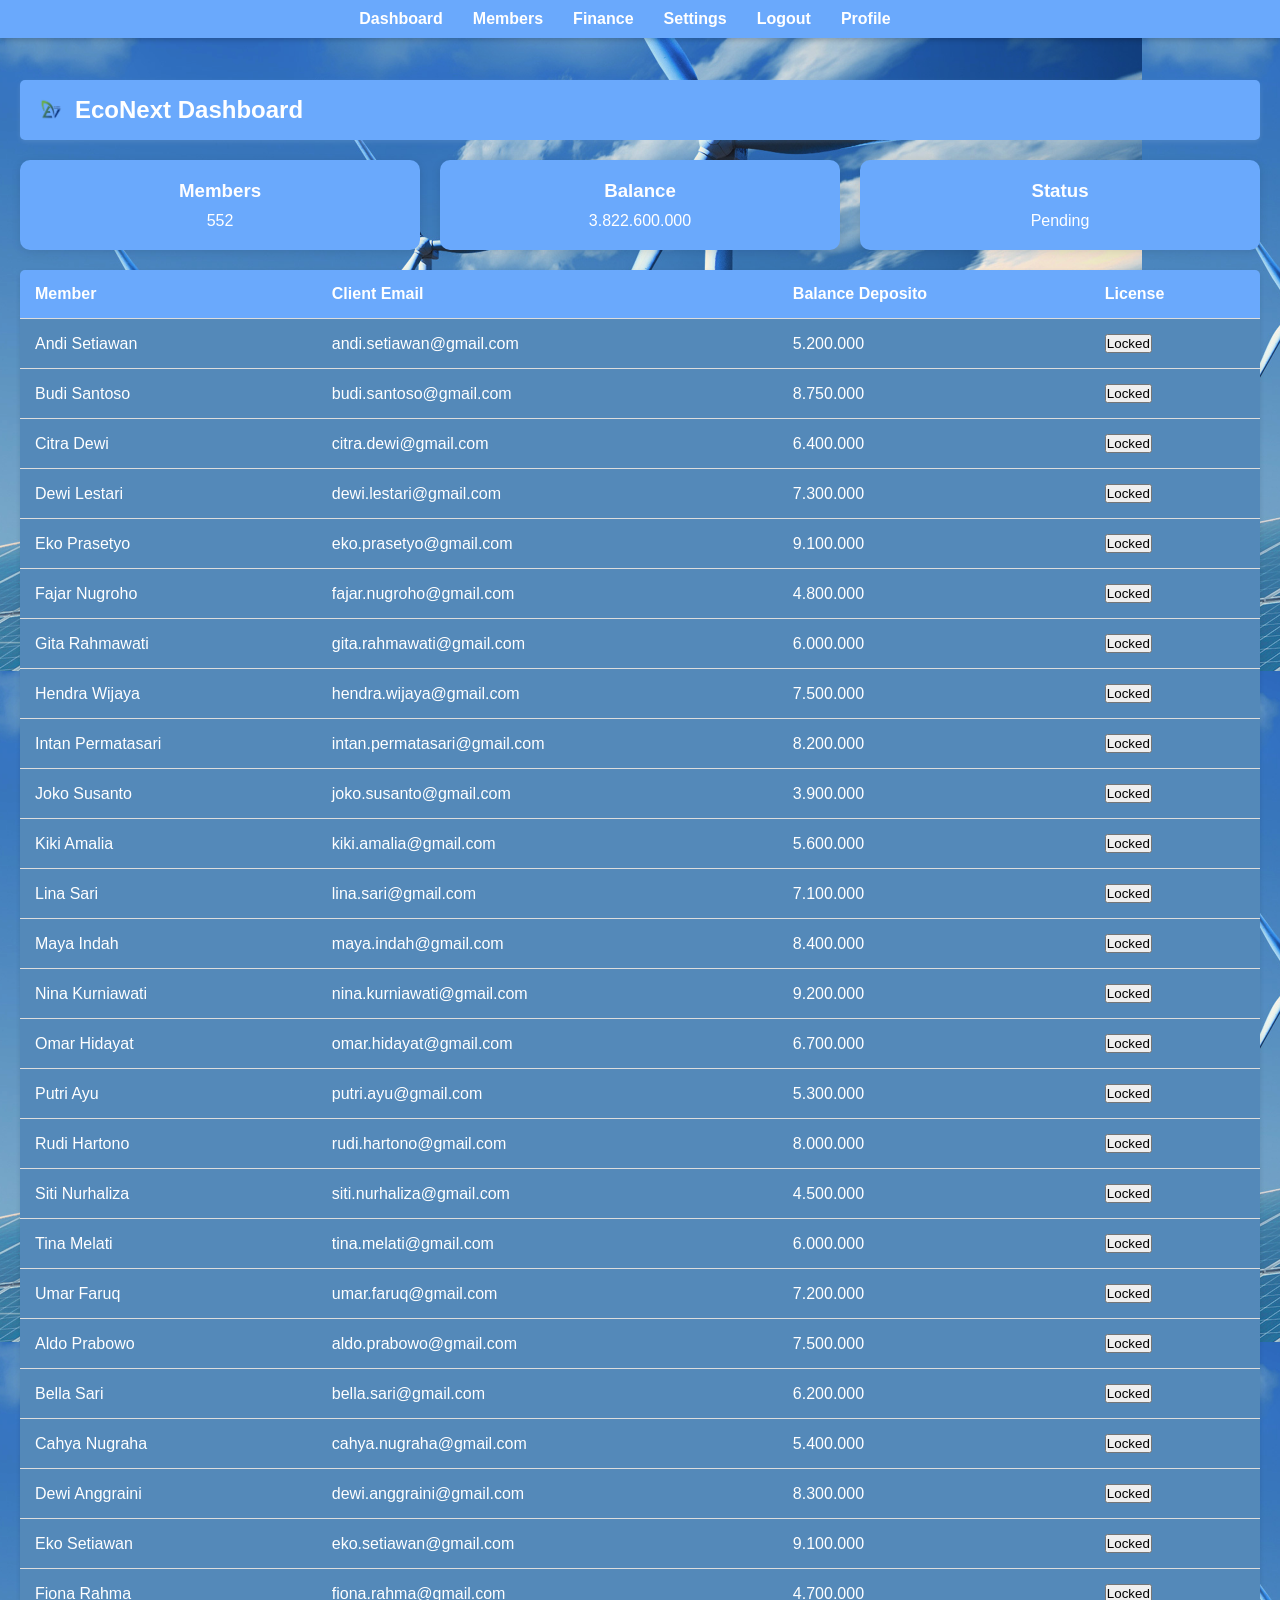
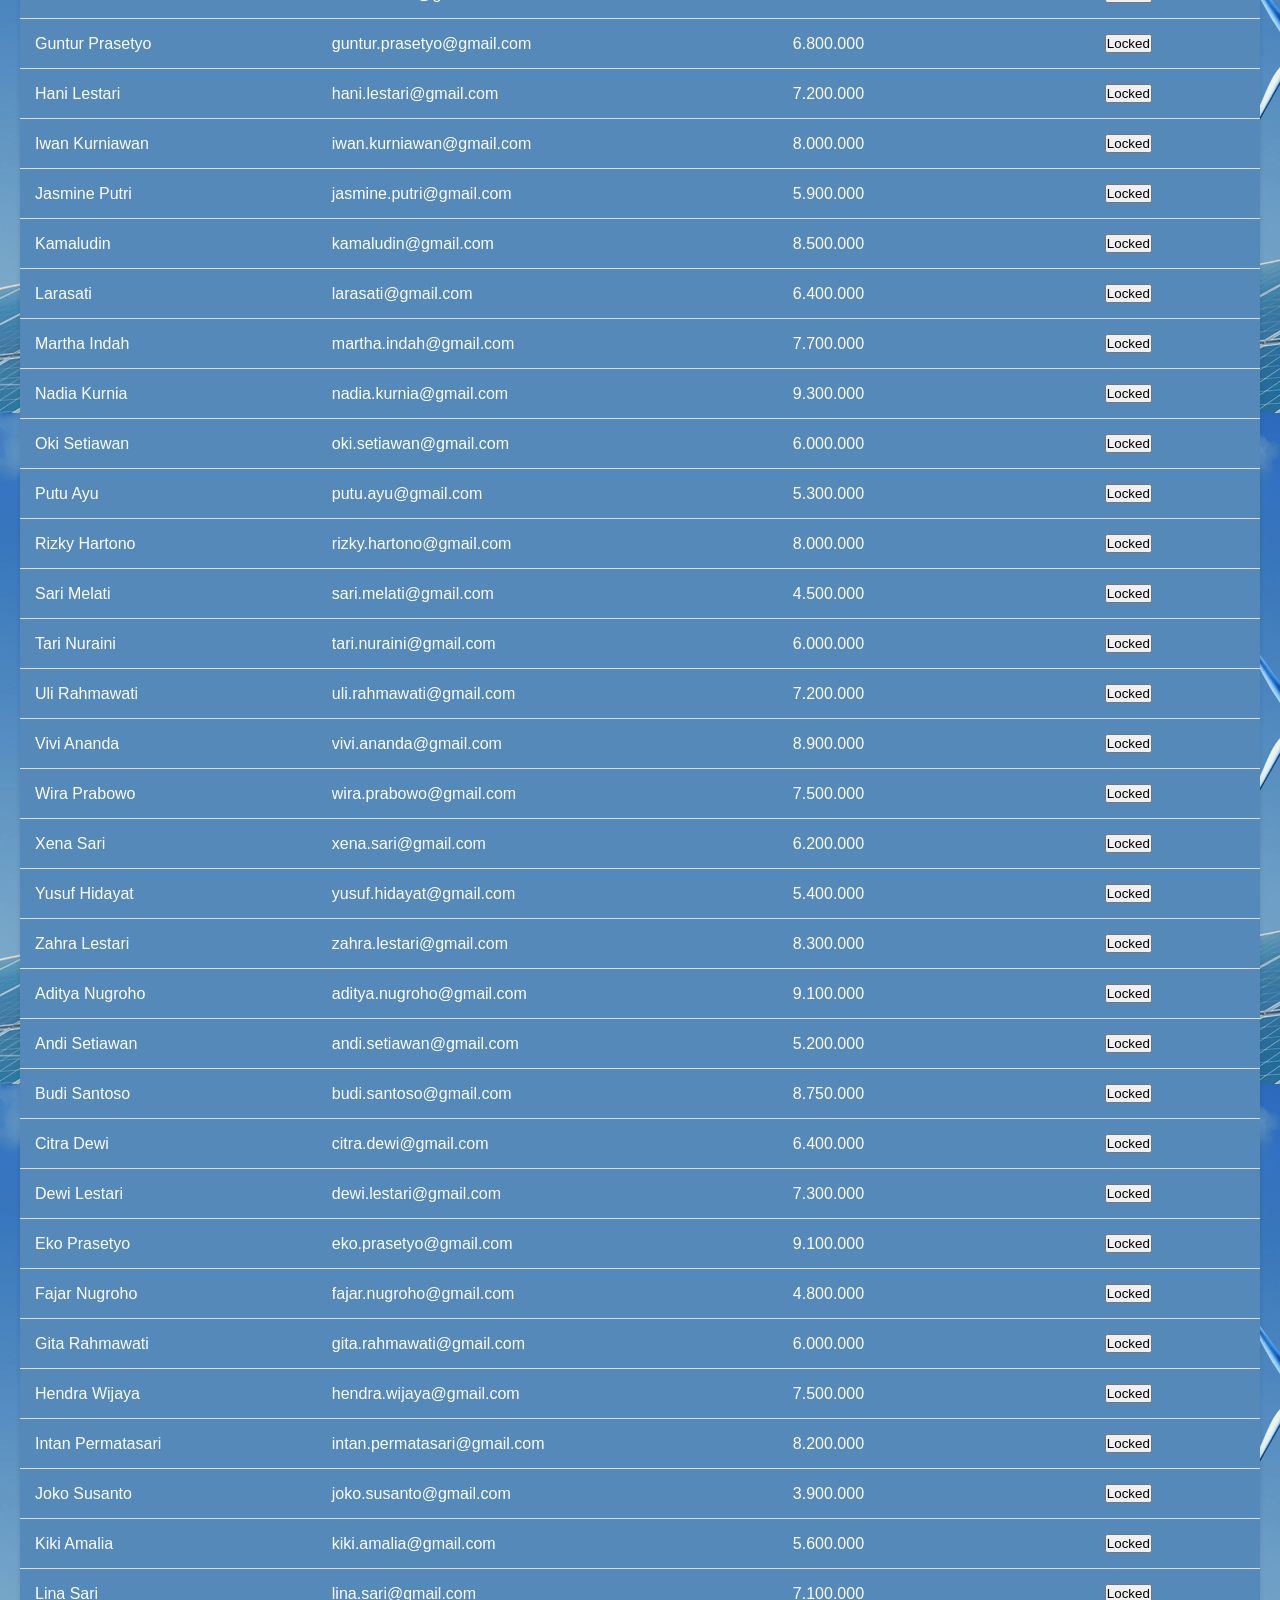
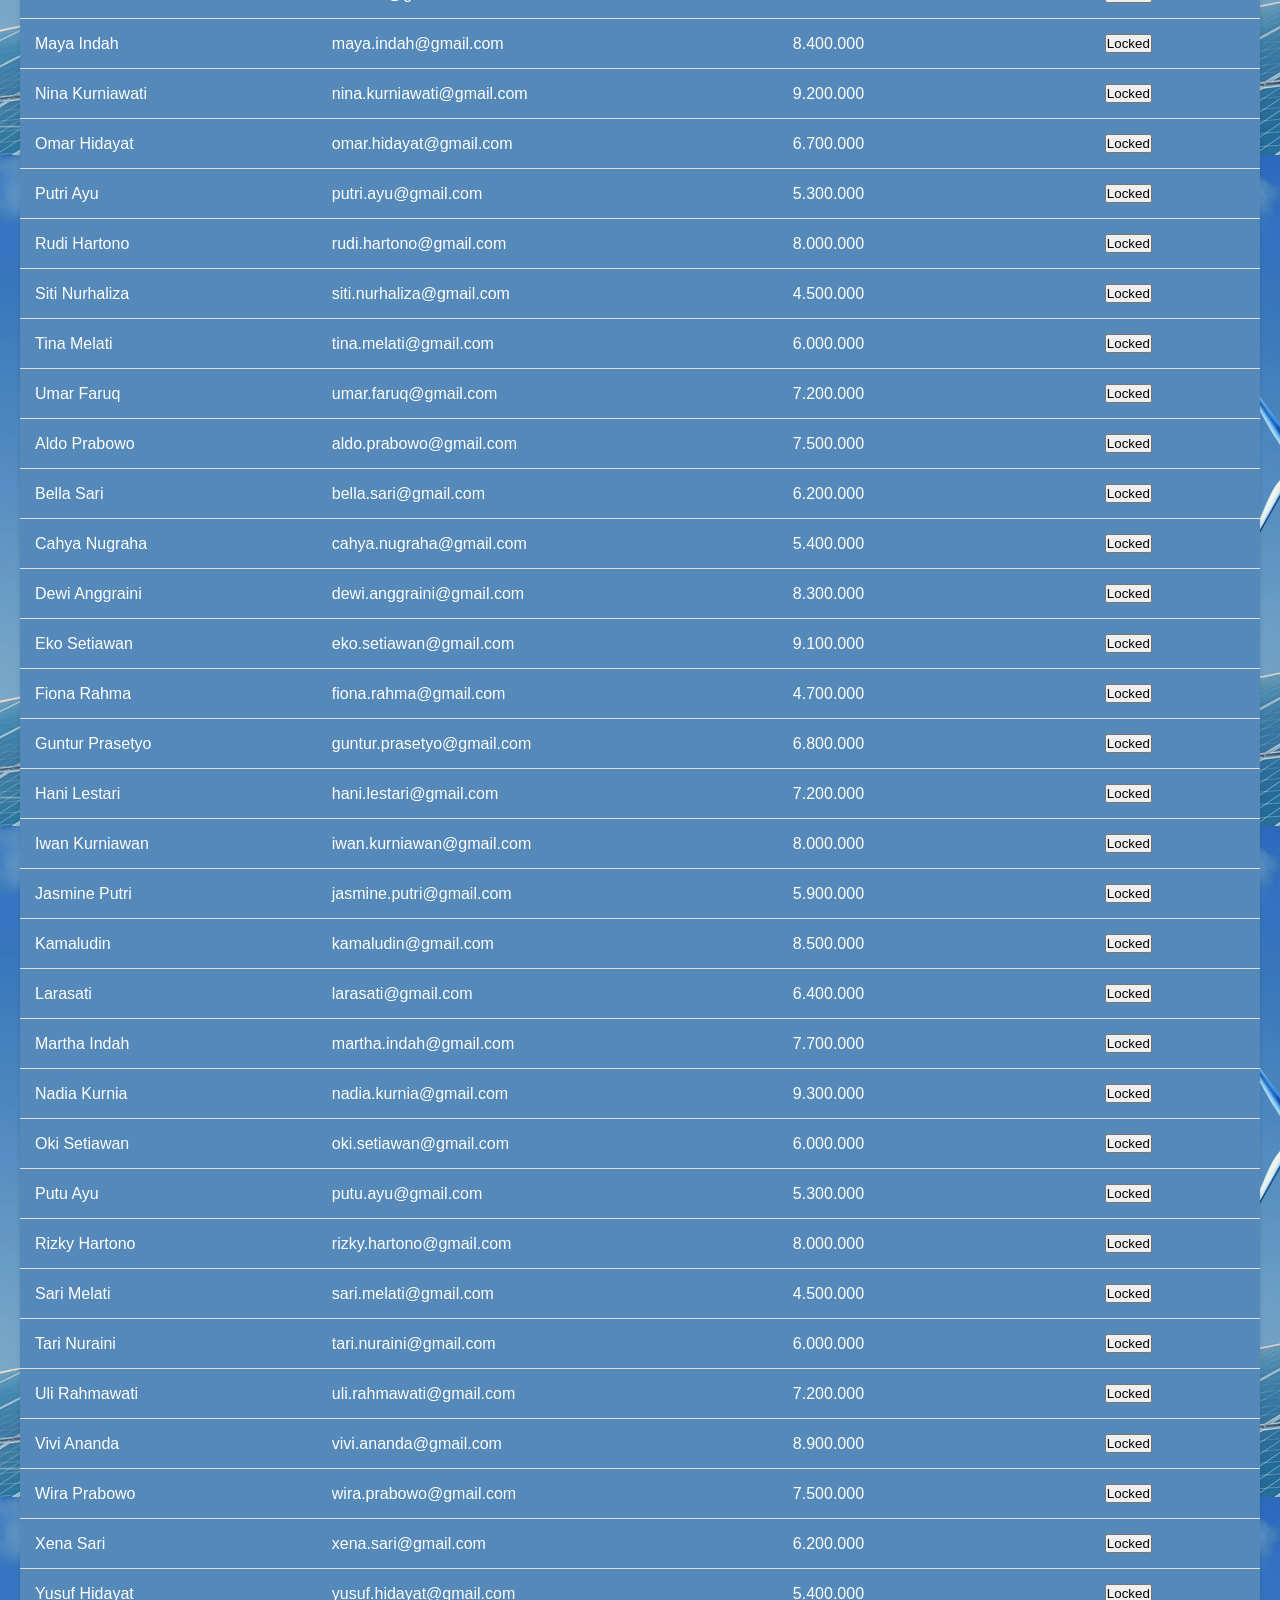
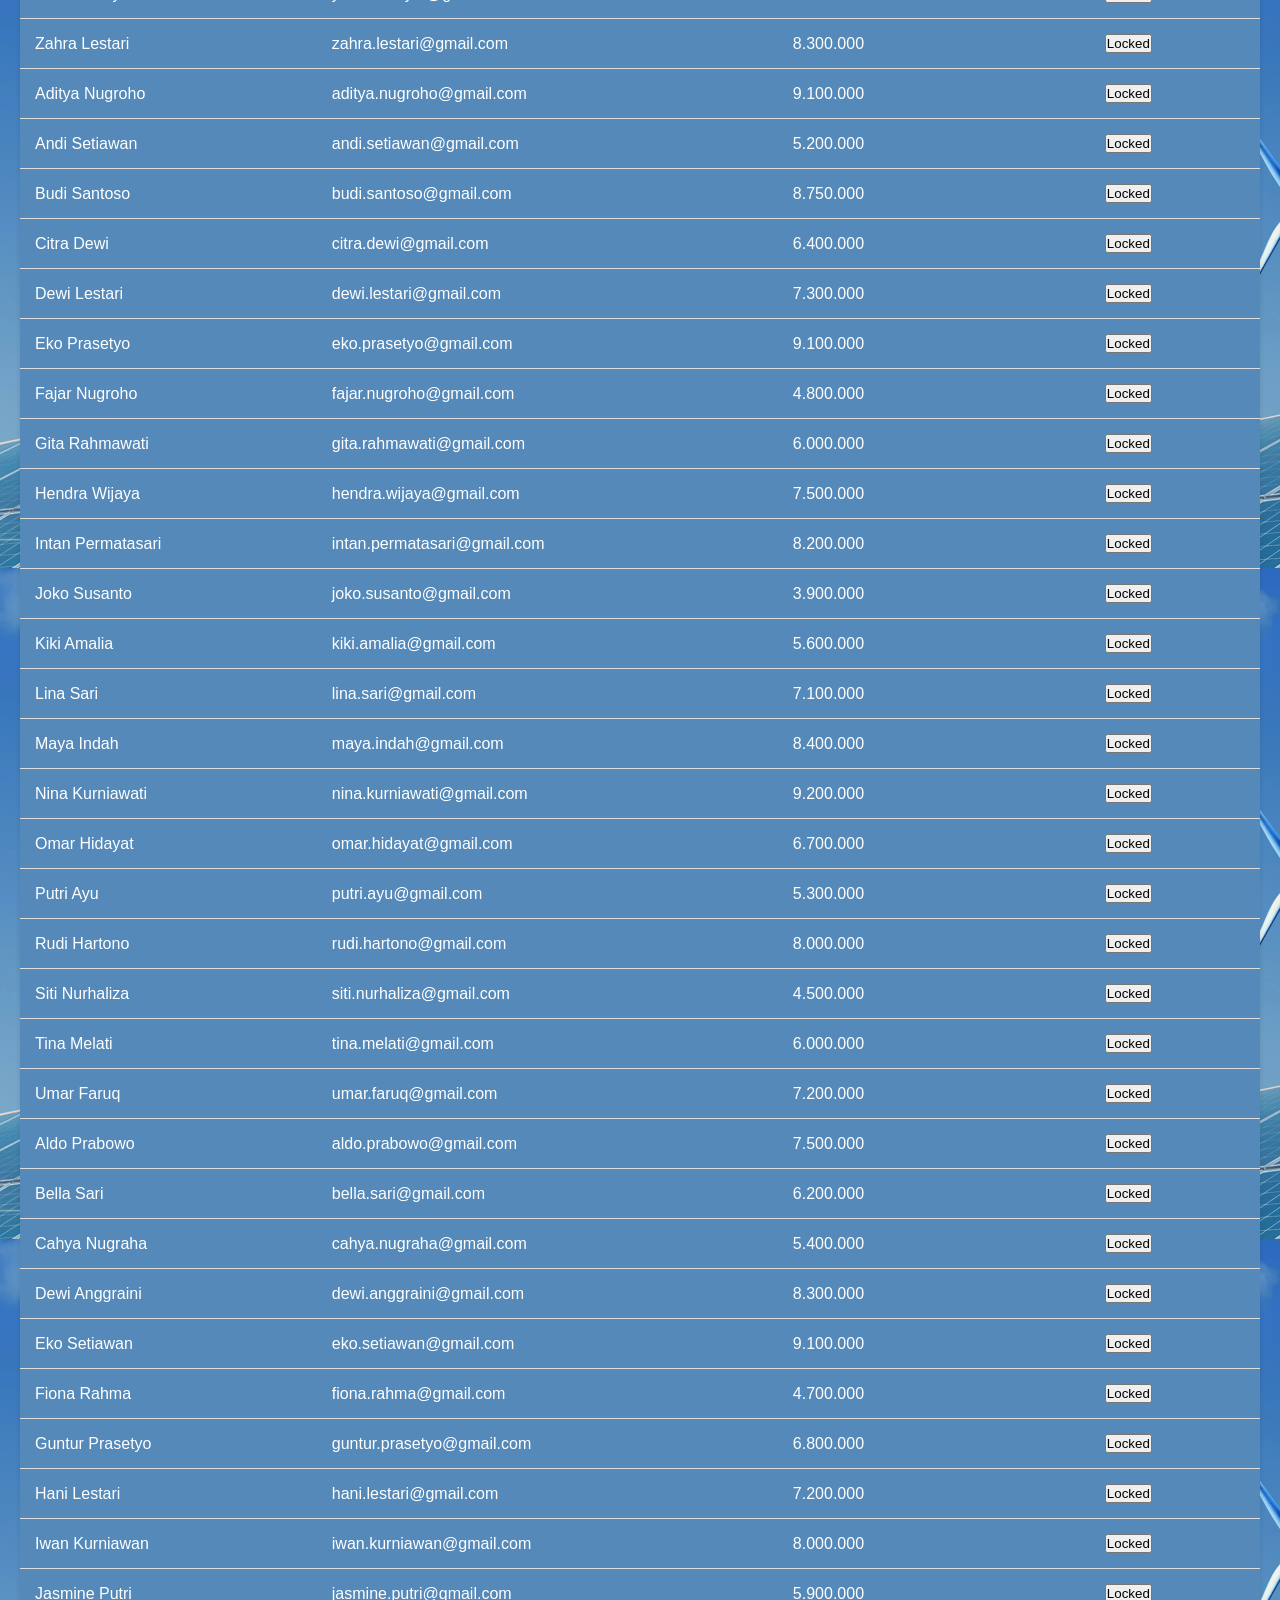
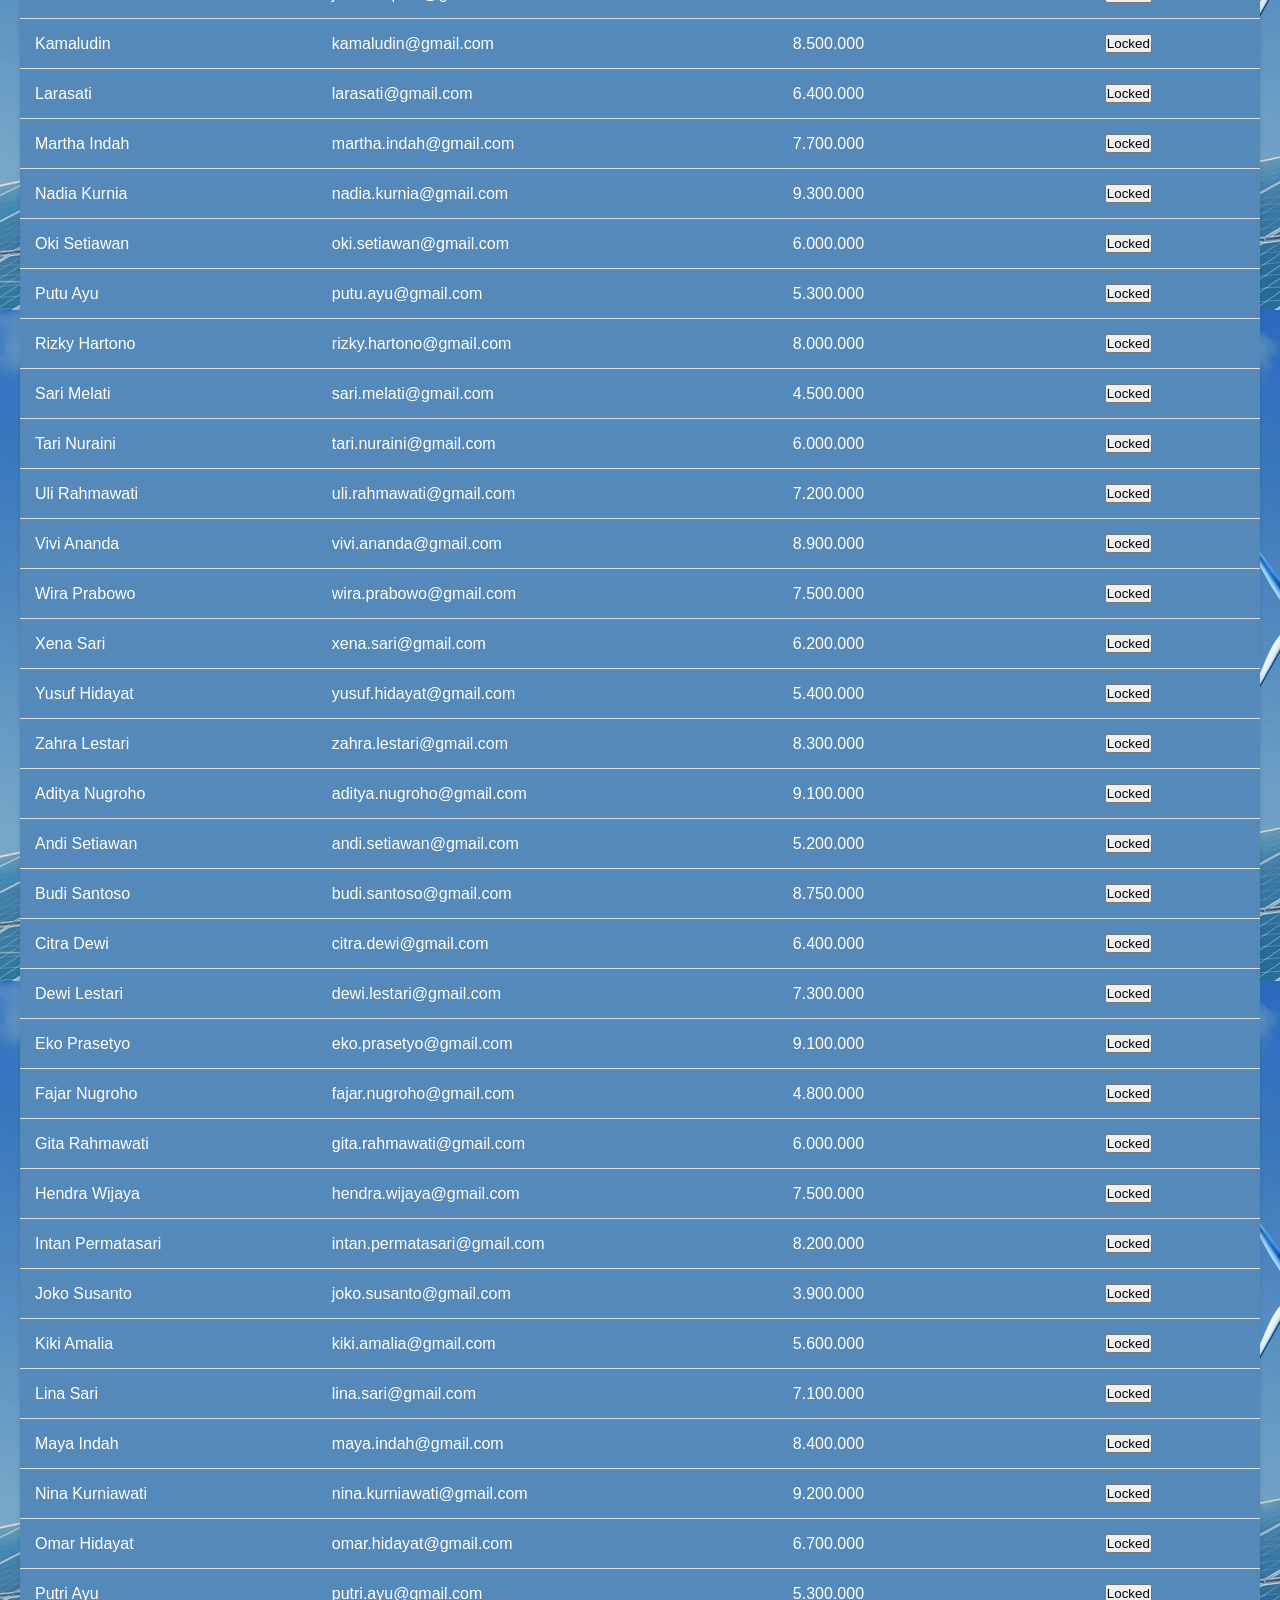
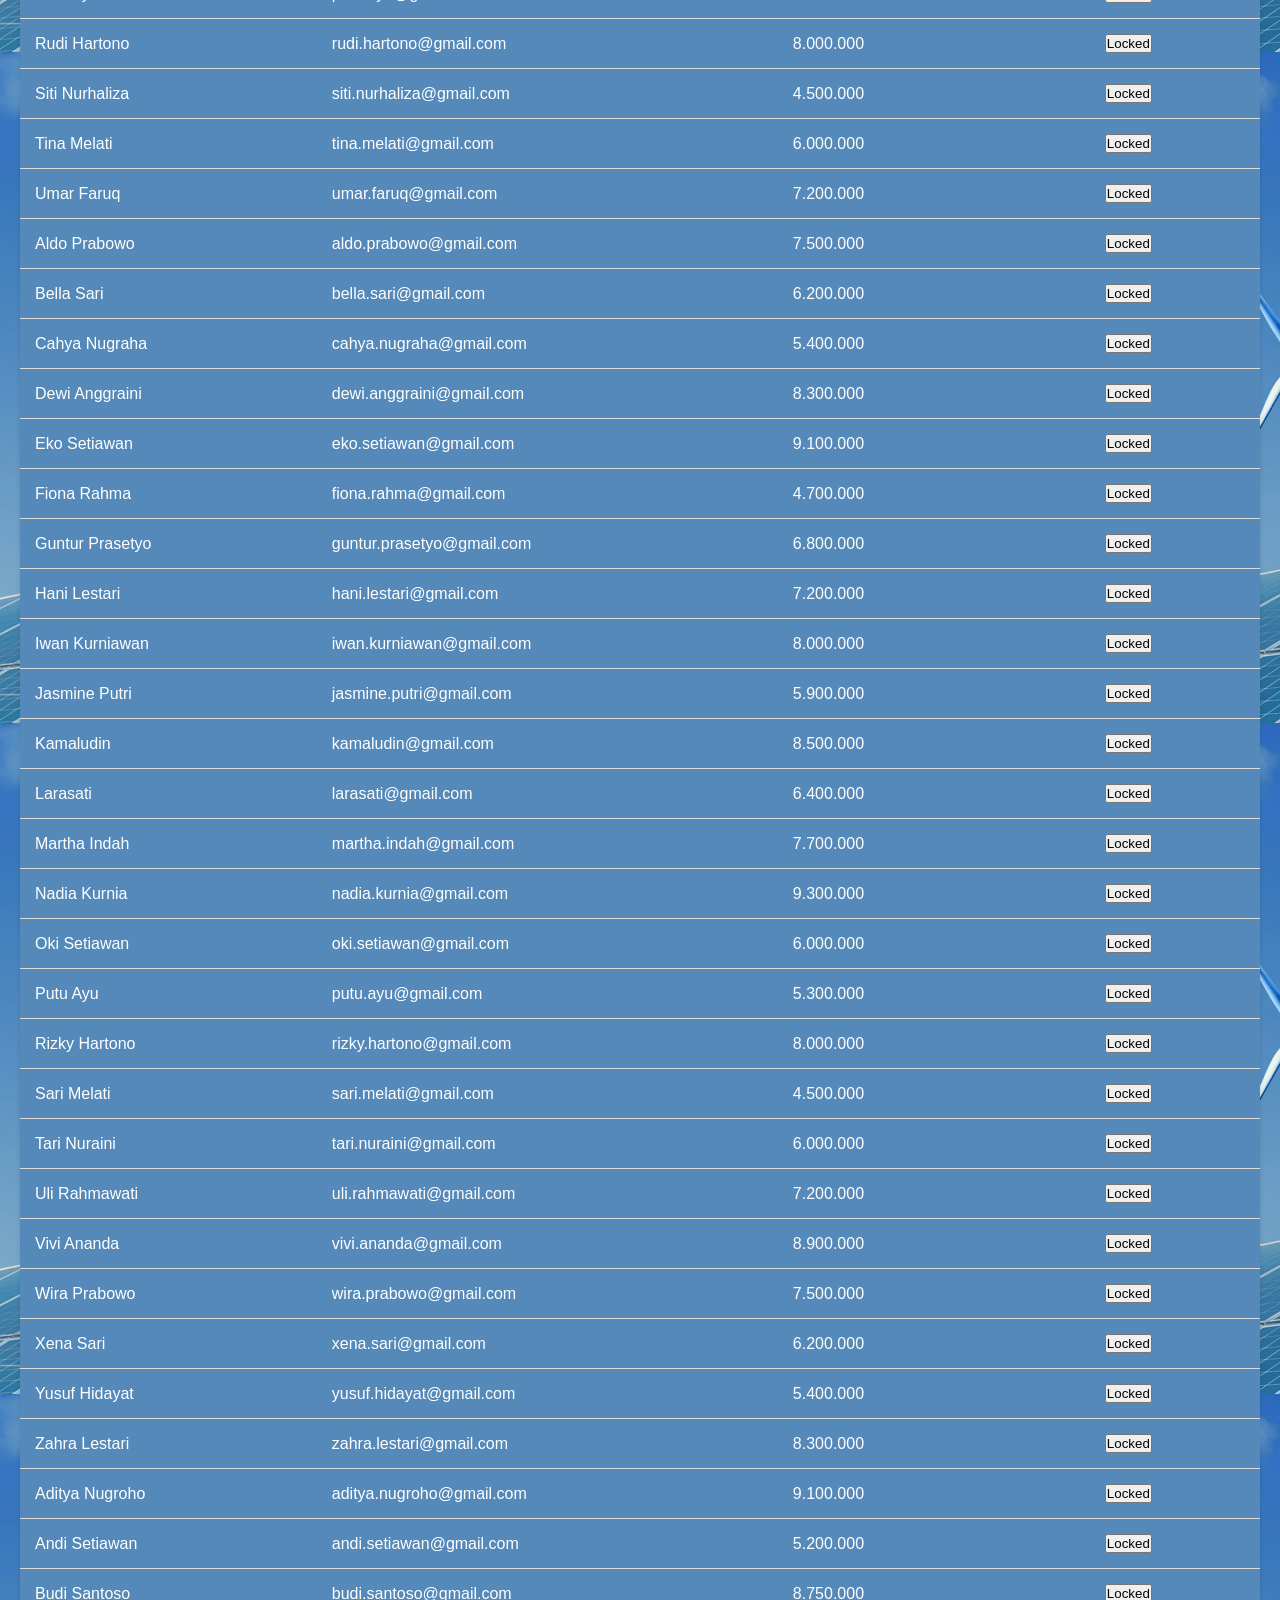
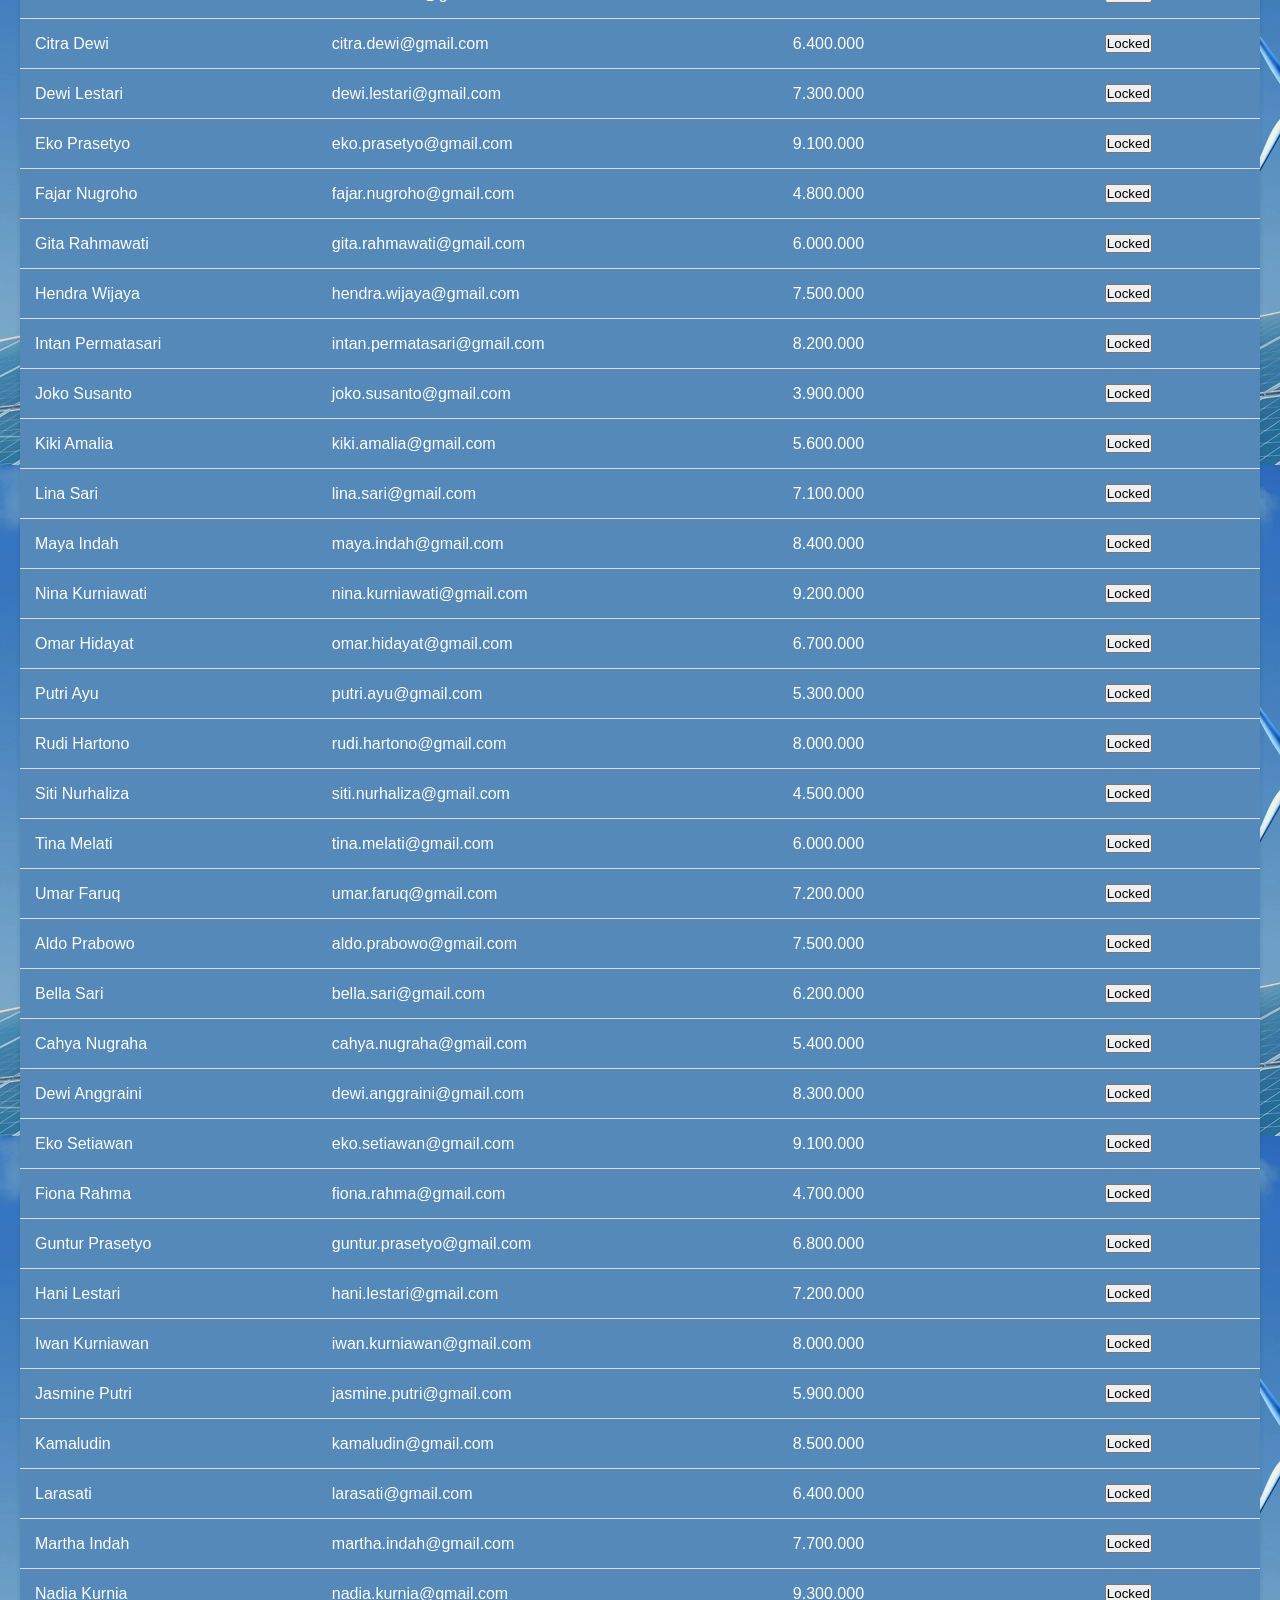
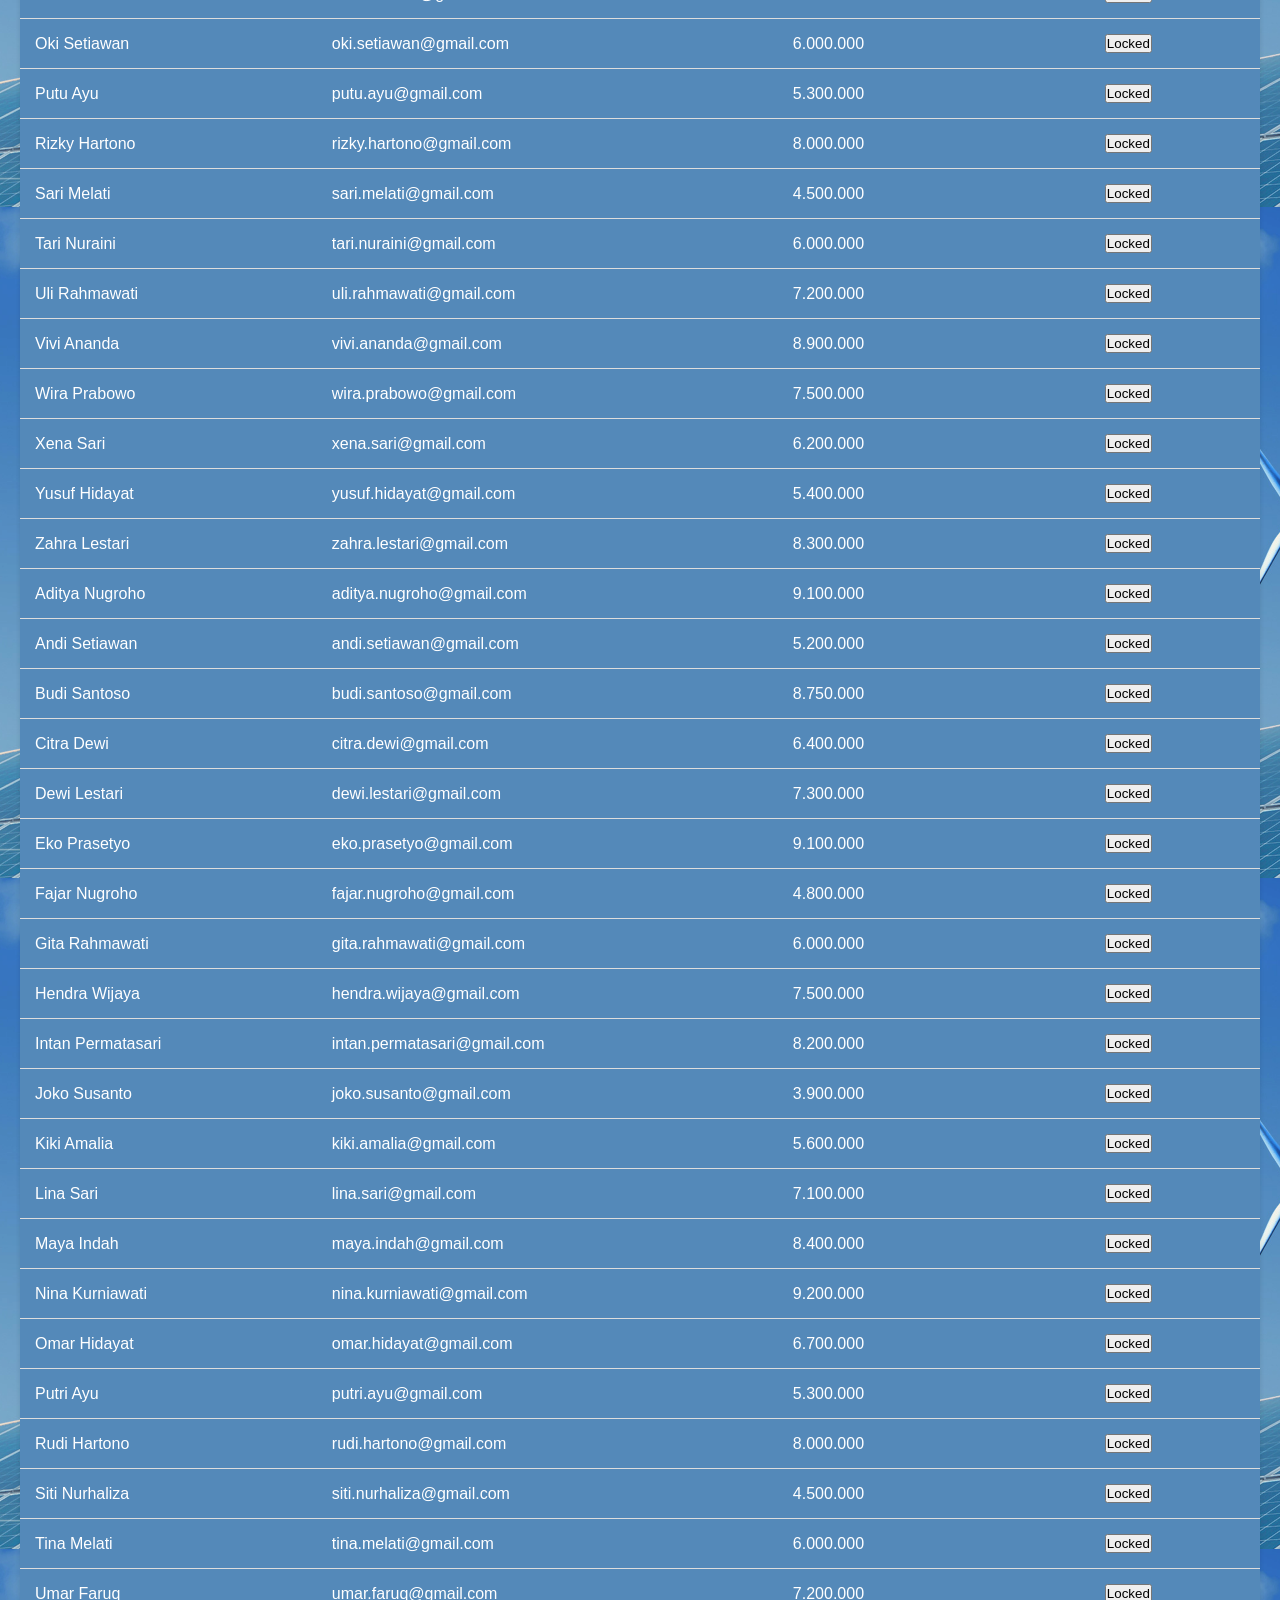
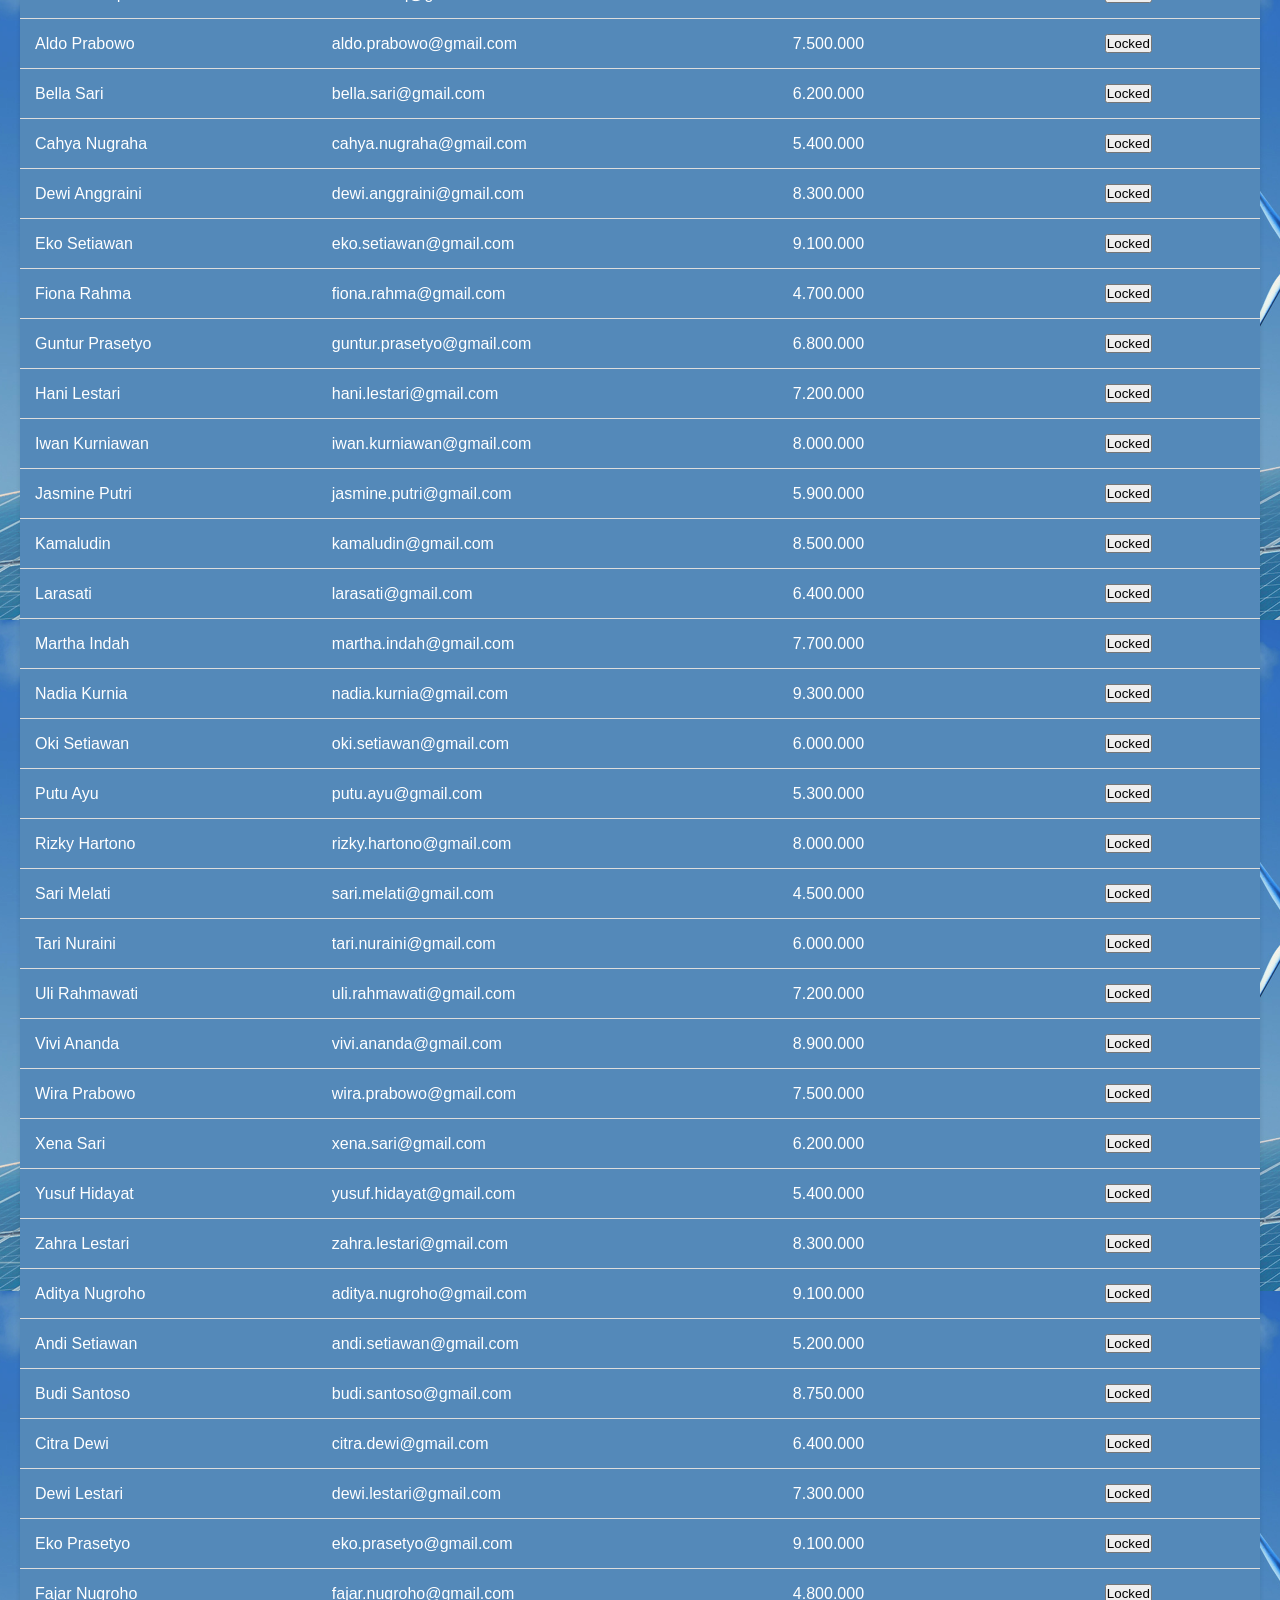
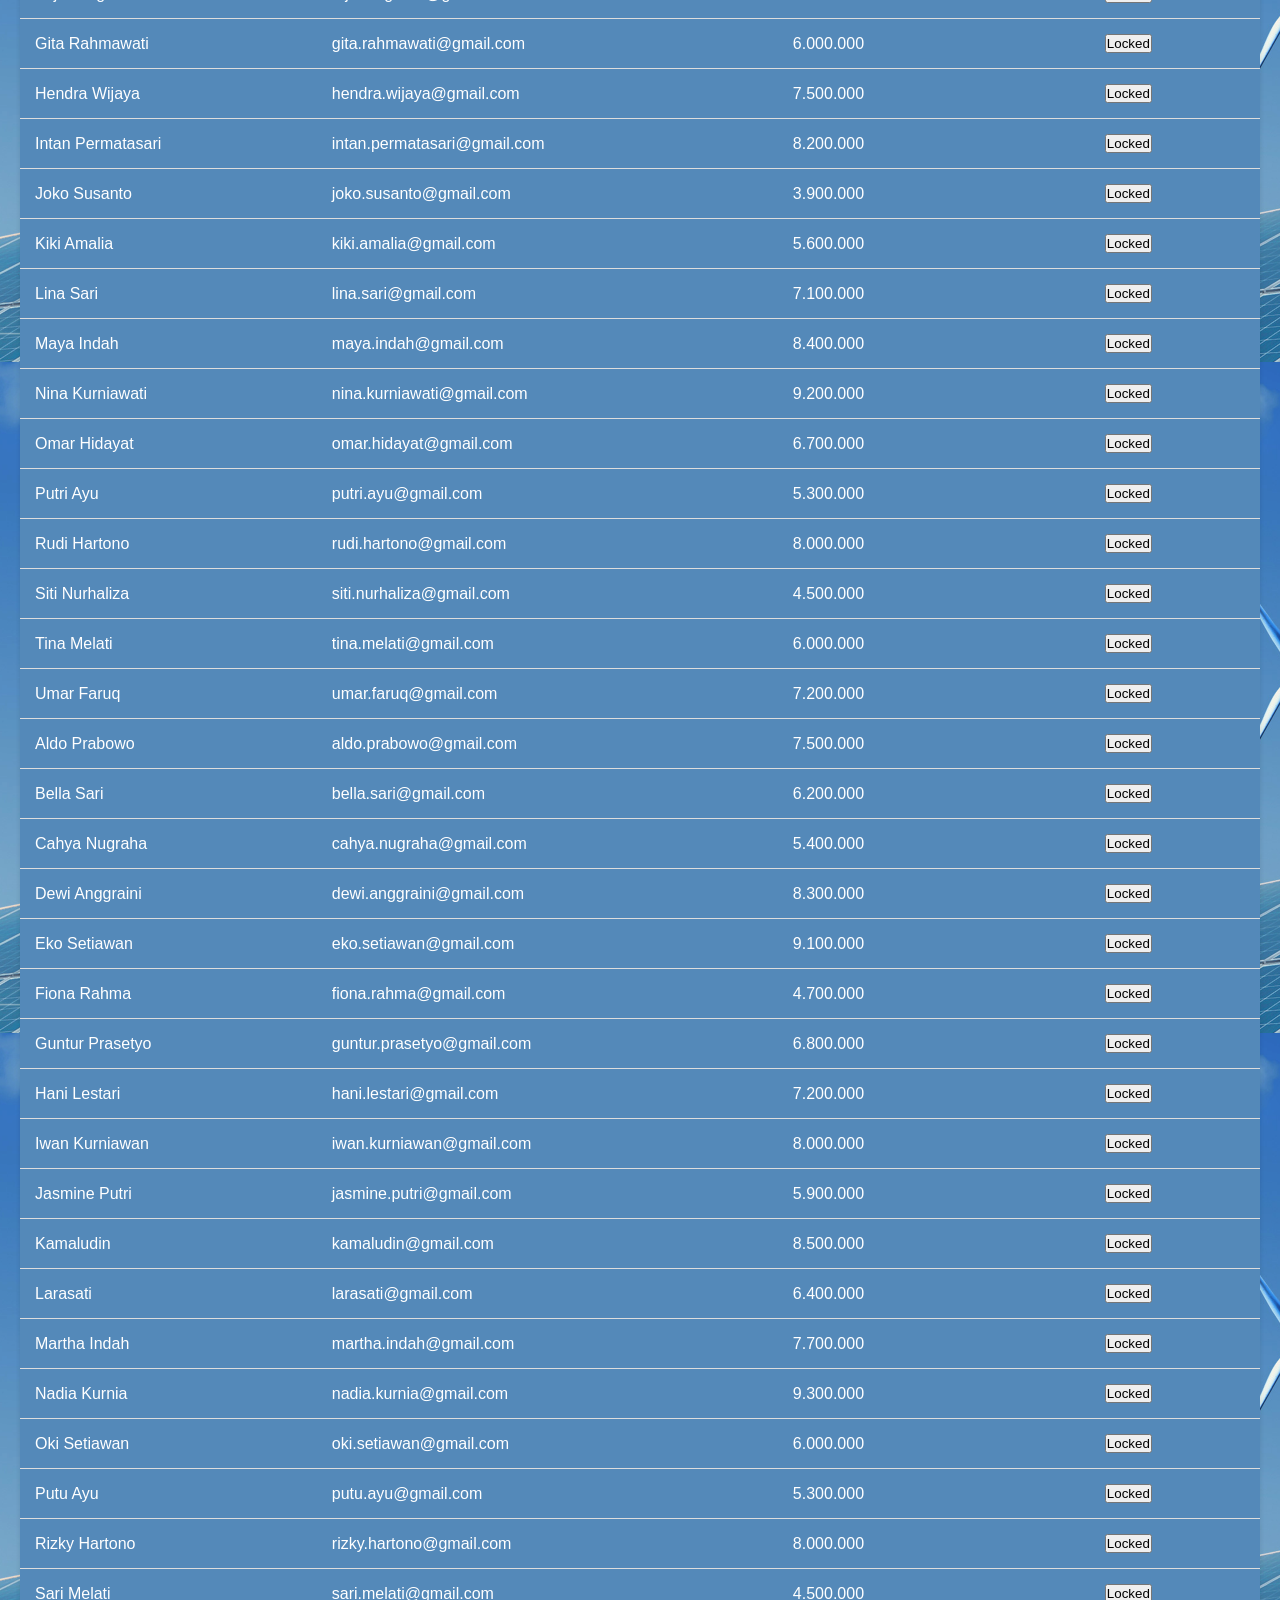
<file: index.html>
<!DOCTYPE html>
<html lang="id">
<head>
    <meta charset="UTF-8">
    <meta name="viewport" content="width=device-width, initial-scale=1.0">
    <title>Dashboard Econext Ventures</title>
    <link rel="stylesheet" href="style.css">
</head>
<body>
    <!-- NAVBAR DI ATAS -->
    <div class="navbar">
        <ul>
            <li><a href="#">Dashboard</a></li>
            <li><a href="#">Members</a></li>
            <li><a href="#">Finance</a></li>
            <li><a href="#">Settings</a></li>
            <li><a href="#">Logout</a></li>
            <li><a href="#" id="edit-button">Profile</a></li>
            <li><a href="#" id="save-button" style="display: none;">Save</a></li>
        </ul>
    </div>

    <!-- MAIN CONTENT -->
    <div class="main-content">
        <div class="header">
            <h2>
                <img src="logo.png" alt="Logo" class="header-logo">
                EcoNext Dashboard
            </h2>
        </div>
        <div class="cards">
            <div class="card">
                <h3>Members</h3>
                <p id="total-projects">0</p>
            </div>
            <div class="card">
                <h3>Balance</h3>
                <p id="total-balance">Rp. 0</p>
            </div>
            <div class="card">
                <h3>Status</h3>
                <p id="status" contenteditable="true" onblur="updateStatus(this.innerText)">Pending</p>
            </div>
        </div>
        <table>
            <thead>
                <tr>
                    <th>Member</th>
                    <th>Client Email</th>
                    <th>Balance Deposito</th>
                    <th>License</th>
                </tr>
            </thead>
            <tbody id="project-list">
                <!-- Data proyek akan diisi oleh JavaScript -->
            </tbody>
        </table>
    </div>

    <script src="script.js"></script>
</body>
</html>
</file>
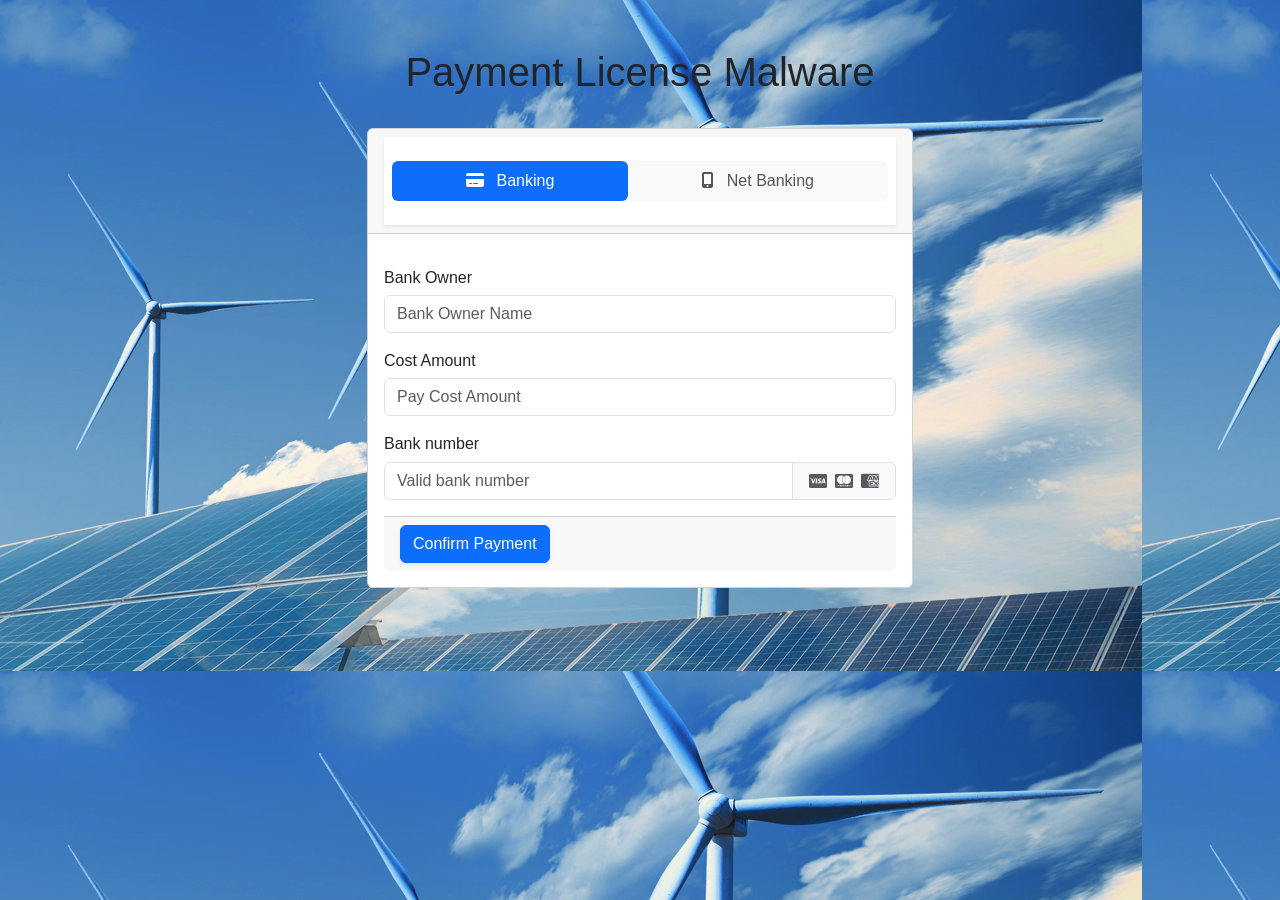
<file: pay.html>
<!DOCTYPE html>
<html lang="en">
<head>
  <meta charset="UTF-8">
  <meta name="viewport" content="width=device-width, initial-scale=1.0">
  <title>Payment License</title>
  
  <!-- Bootstrap 5 CSS -->
  <link href="https://cdn.jsdelivr.net/npm/bootstrap@5.3.2/dist/css/bootstrap.min.css" rel="stylesheet">
  
  <!-- FontAwesome -->
  <link href="https://cdnjs.cloudflare.com/ajax/libs/font-awesome/6.5.1/css/all.min.css" rel="stylesheet">

  <!-- Custom CSS -->
  <link rel="stylesheet" href="pay.css">
</head>
<body>
  <div class="container py-5">
    <!-- Title -->
    <div class="row mb-4">
      <div class="col-lg-8 mx-auto text-center">
        <h1 class="display-6">Payment License Malware</h1>
      </div>
    </div>

    <div class="row">
      <div class="col-lg-6 mx-auto">
        <div class="card">
          <div class="card-header">
            <div class="bg-white shadow-sm pt-4 px-2 pb-2">
              <!-- Credit card form tabs -->
              <ul role="tablist" class="nav bg-light nav-pills rounded nav-fill mb-3">
                <li class="nav-item">
                  <a data-bs-toggle="pill" href="#credit-card" class="nav-link active">
                    <i class="fas fa-credit-card me-2"></i> Banking
                  </a>
                </li>
                <li class="nav-item">
                  <a data-bs-toggle="pill" href="#net-banking" class="nav-link">
                    <i class="fas fa-mobile-alt me-2"></i> Net Banking
                  </a>
                </li>
              </ul>
            </div>
          </div>

          <div class="card-body">
            <div class="tab-content">
              <!-- Credit Card -->
              <div id="credit-card" class="tab-pane fade show active pt-3">
                <form role="form" onsubmit="event.preventDefault()">
                  <div class="form-group mb-3">
                    <label for="username"><h6>Bank Owner</h6></label>
                    <input type="text" id="username" name="username" placeholder="Bank Owner Name" required class="form-control">
                  </div>

                  <div class="form-group mb-3">
                    <label for="username"><h6>Cost Amount</h6></label>
                    <input type="text" id="username" name="username" placeholder="Pay Cost Amount" required class="form-control">
                  </div>

                  <div class="form-group mb-3">
                    <label for="cardNumber"><h6>Bank number</h6></label>
                    <div class="input-group">
                      <input type="text" id="cardNumber" name="cardNumber" placeholder="Valid bank number" class="form-control" required>
                      <span class="input-group-text text-muted">
                        <i class="fab fa-cc-visa mx-1"></i>
                        <i class="fab fa-cc-mastercard mx-1"></i>
                        <i class="fab fa-cc-amex mx-1"></i>
                      </span>
                    </div>
                  </div>

                  <div class="card-footer">
                    <button type="submit" class="subscribe btn btn-primary btn-block shadow-sm">Confirm Payment</button>
                  </div>
                </form>
              </div>

              <!-- Paypal -->
              <div id="paypal" class="tab-pane fade pt-3">
                <h6 class="pb-2">Select your paypal account type</h6>
                <div class="form-group mb-3">
                  <label class="radio-inline">
                    <input type="radio" name="optradio" checked> Domestic
                  </label>
                  <label class="radio-inline ms-5">
                    <input type="radio" name="optradio"> International
                  </label>
                </div>
              </div>

              <!-- Net Banking -->
              <div id="net-banking" class="tab-pane fade pt-3">
                <div class="form-group mb-3">
                  <label for="bankSelect"><h6>Select your Bank</h6></label>
                  <select class="form-control" id="bankSelect">
                    <option value="" selected disabled>--Please select your Bank--</option>
                    <option>Bank BRI</option>
                    <option>Bank BNI</option>
                    <option>Bank MANDIRI</option>
                    <option>Bank BSI</option>
                    <option>Bank SEA INDONESIA</option>
                    <option>Bank BCA</option>
                    <option>Bank BTN</option>
                    <option>Bank CIMB NIAGA</option>
                    <option>Bank PERMATA</option>
                    <option>Bank DANAMON</option>
                  </select>
                </div>
                <p><button type="button" class="btn btn-primary"><i class="fas fa-mobile-alt me-2"></i> Proceed Payment</button></p>
                <p class="text-muted">Note: You will be redirected to a secure payment gateway. Once the process is complete.</p>
              </div>
            </div>
          </div>
        </div>
      </div>
    </div>
  </div>

  <!-- Bootstrap JS -->
  <script src="https://cdn.jsdelivr.net/npm/bootstrap@5.3.2/dist/js/bootstrap.bundle.min.js"></script>

  <script>
$(function() {
  $('[data-toggle="tooltip"]').tooltip()
})
  </script>
</body>
</html>
</file>
<file: style.css>
/* Reset dasar untuk tampilan yang konsisten */
* {
    margin: 0;
    padding: 0;
    box-sizing: border-box;
    font-family: 'Arial', sans-serif;
}

body {
    background-image: url('header-75584f03.png');
    display: flex;
    flex-direction: column;
    min-height: 100vh;
    color: #ffffff;
}

.navbar {
    width: 100%;
    background: rgb(106, 169, 252);
    position: fixed;
    top: 0;
    left: 0;
    z-index: 1000;
    box-shadow: 0 2px 5px rgba(0,0,0,0.2);
}

.navbar ul {
    list-style: none;
    display: flex;
    justify-content: center;
    align-items: center;
    padding: 10px 0;
    margin: 0;
}

.navbar ul li {
    margin: 0 15px;
}

.navbar ul li a {
    color: rgb(255, 255, 255);
    text-decoration: none;
    font-weight: bold;
    transition: color 0.3s;
}

.navbar ul li a:hover {
    color: rgb(255, 251, 251);
}

.main-content {
    padding: 80px 20px 20px;
    flex: 1;
}

.header h2 {
    display: flex;
    align-items: center; /* supaya teks dan ikon sejajar vertikal */
    gap: 10px;           /* jarak antara ikon dan teks */
}

.header-logo {
    width: 30px;   /* ukuran ikon */
    height: 30px;
}

.header {
    background: rgb(106, 169, 252);
    padding: 15px;
    border-radius: 5px;
    box-shadow: 0 2px 5px rgba(255, 255, 255, 0.1);
    margin-bottom: 20px;
}

.cards {
    display: flex;             
    justify-content: space-between; 
    gap: 20px;             
    margin-bottom: 20px;
}

.card {
    flex: 1;        
    background: rgb(106, 169, 252);
    padding: 20px;
    border-radius: 10px;
    box-shadow: 0 2px 10px rgba(0, 0, 0, 0.1);
    text-align: center;
}


.card h3 {
    margin-bottom: 10px;
    color: #fefeff;
}

/* Table Styling */
table {
    width: 100%;
    border-collapse: collapse;
    background: rgb(84, 137, 185);
    border-radius: 5px;
    box-shadow: 0 2px 5px rgba(0, 0, 0, 0.1);
    overflow: hidden;
}

th, td {
    padding: 15px;
    text-align: left;
    border-bottom: 1px solid #ddd;
}

th {
    background: rgb(106, 169, 252);
    color: rgb(255, 255, 255);
}

tr:hover {
    background: rgb(106, 169, 252);
}

/* Responsiveness */
@media (max-width: 768px) {
    .navbar ul {
        flex-wrap: nowrap;       
        overflow-x: auto;        
        white-space: nowrap;    
    }
    
    .main-content {
        padding: 100px 15px 15px;
    }
}

@media (max-width: 480px) {
    .cards {
        grid-template-columns: 1fr;
    }

    table {
        display: block;
        overflow-x: auto;
        white-space: nowrap;
    }
}
</file>
<file: pay.css>
body {
font-family: Arial, sans-serif;
background-image: url('header-75584f03.png');
margin: 0;
padding: 0;
}

.rounded {
border-radius: 1rem;
}

.nav-pills .nav-link {
color: #555;
}

.nav-pills .nav-link.active {
color: #ffffff;
}

input[type="radio"] {
margin-right: 5px;
}

.bold {
font-weight: bold;
}
</file>
